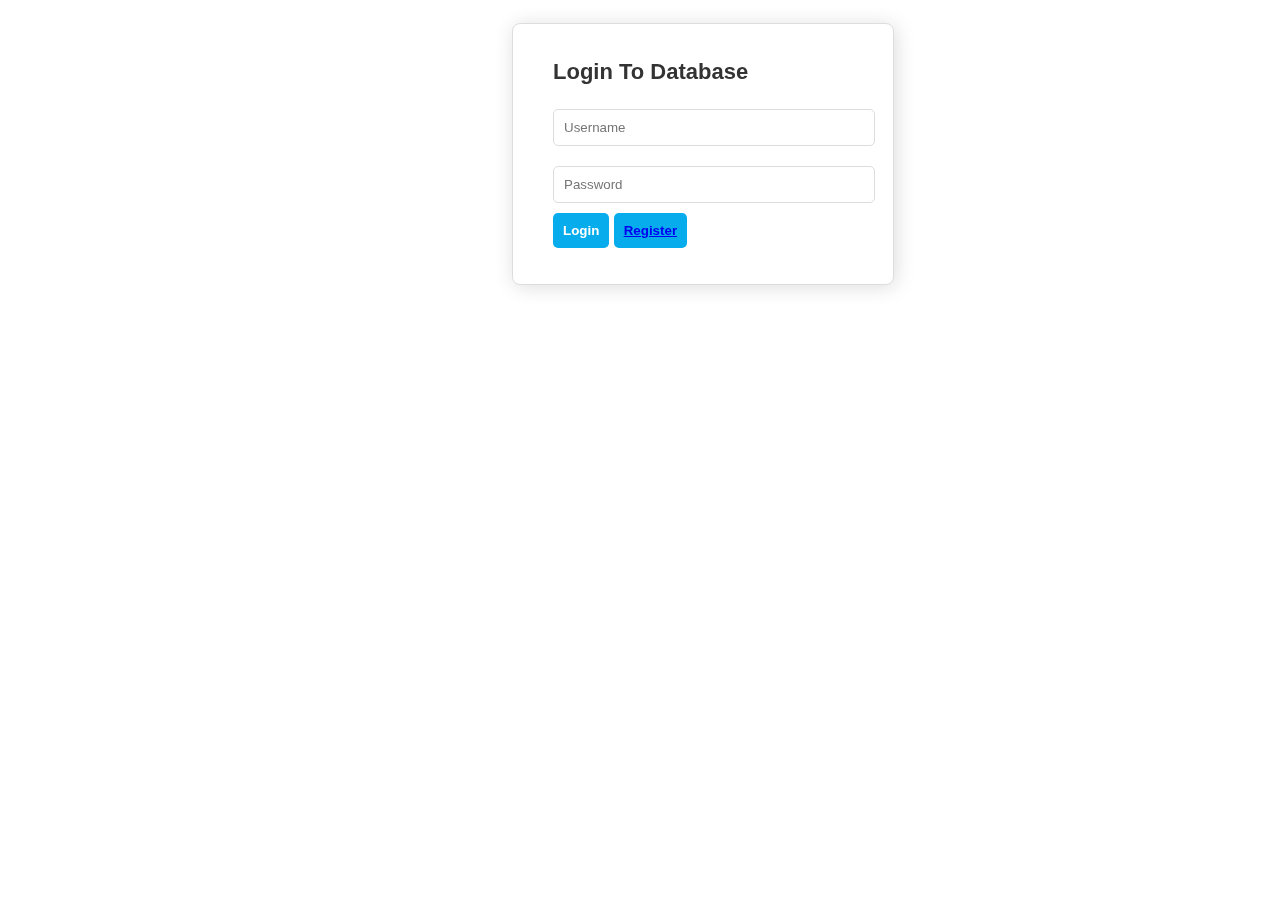
<file: index.html>
<!DOCTYPE html>
<html lang="en">
<script src="Java.js"></script>
<link rel="stylesheet" href="css1.css">
<head>
	<meta charset="UTF-8">
	<meta name="viewport" content="width=device-width, initial-scale=1.0">
	<title>Document</title>
</head>
<body>
	<div id='box'>
<h1>Login To Database</h1>
<form action='#login'>
<input id='username' type='text' placeholder='Username'/><br/>
<input id='password' type='password' placeholder='Password'/><br/>
<button action='submit' onclick='startlog()'>Login</button>
<button><a href="Regis.html">Register</a></button>


<p id='akses'></p>
</form>
</div>
</body>
</html>
</file>
<file: css1.css>
h1{font-size:22px}
body{background:#fff;
color:#333;
font-family:'Arial';}
#box{position:fixed;
left:40%;
border-radius:8px;
background:#fff;width:300px;
margin:15px auto;padding:20px 40px;
display:block;
border:1px solid #ddd;
box-shadow:2px 2px 20px #ddd}
body input{padding:10px;border-radius:5px;margin:10px 0;
width:100%;border:1px solid #ddd}
body input:focus{border-color:#07acec;outline:none}
body button{background:#07acec;
color:#fff;border:none;font-weight:bold;border-radius:5px;padding:10px}
.form .input_warp .error_msg{
    font-size: 15px;
    margin-bottom: 5px;
    color: #f74040;
    display: none;
}

.form .input_warp .btn{
    text-transform: uppercase;
    letter-spacing: 3px;
    color: #fff;
    background: green;
    cursor: pointer;
}
</file>
